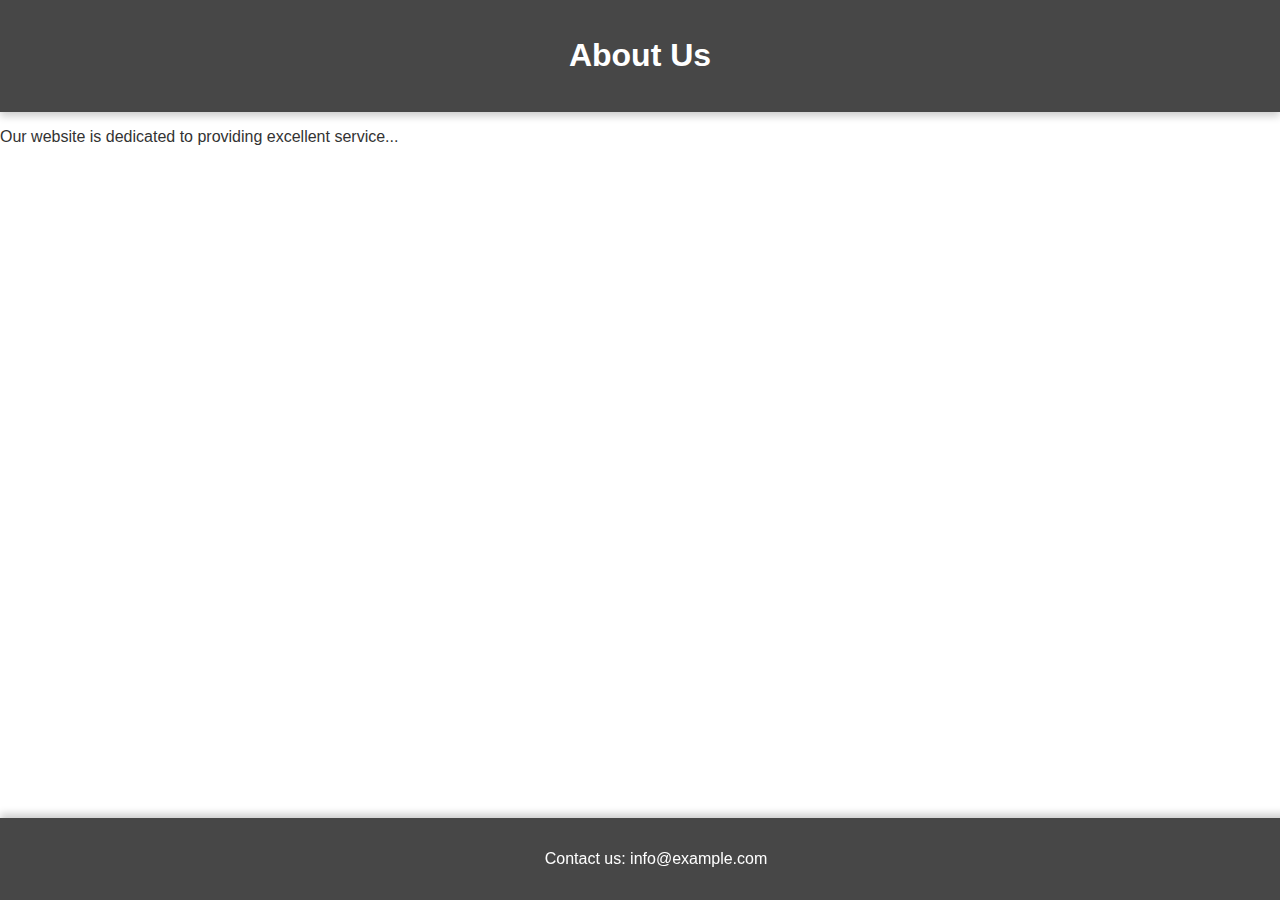
<file: about.html>
<!DOCTYPE html>
<html lang="en">
<head>
    <meta charset="UTF-8">
    <meta name="viewport" content="width=device-width, initial-scale=1.0">
    <title>About Us</title>
    <link rel="stylesheet" href="./styles.css">
</head>
<body>
    <header>
        <h1>About Us</h1>
    </header>

    <section>
        <p>
            Our website is dedicated to providing excellent service...
        </p>
    </section>

    <footer>
        <p>Contact us: info@example.com</p>
    </footer>
</body>
</html>
</file>
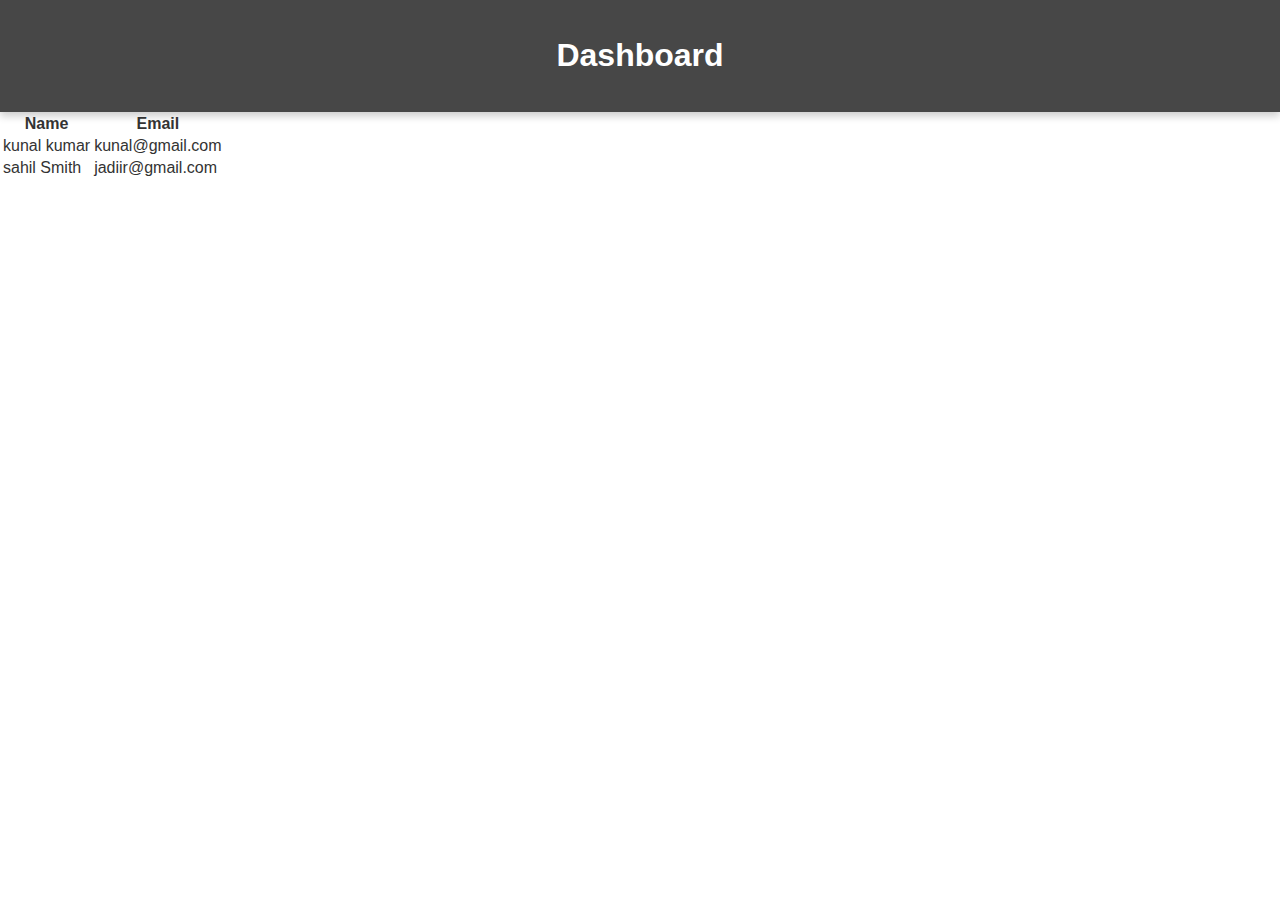
<file: dashboard.html>
<!DOCTYPE html>
<html lang="en">
<head>
    <meta charset="UTF-8">
    <meta name="viewport" content="width=device-width, initial-scale=1.0">
    <title>Dashboard</title>
    <link rel="stylesheet" href="./styles.css">
</head>
<body>
    <header>
        <h1>Dashboard</h1>
    </header>

    <section>
        <table>
            <thead>
                <tr>
                    <th>Name</th>
                    <th>Email</th>
                </tr>
            </thead>
            <tbody id="userTable">
                
            </tbody>
        </table>
    </section>

    <script src="dashboard.js"></script>
</body>
</html>
</file>
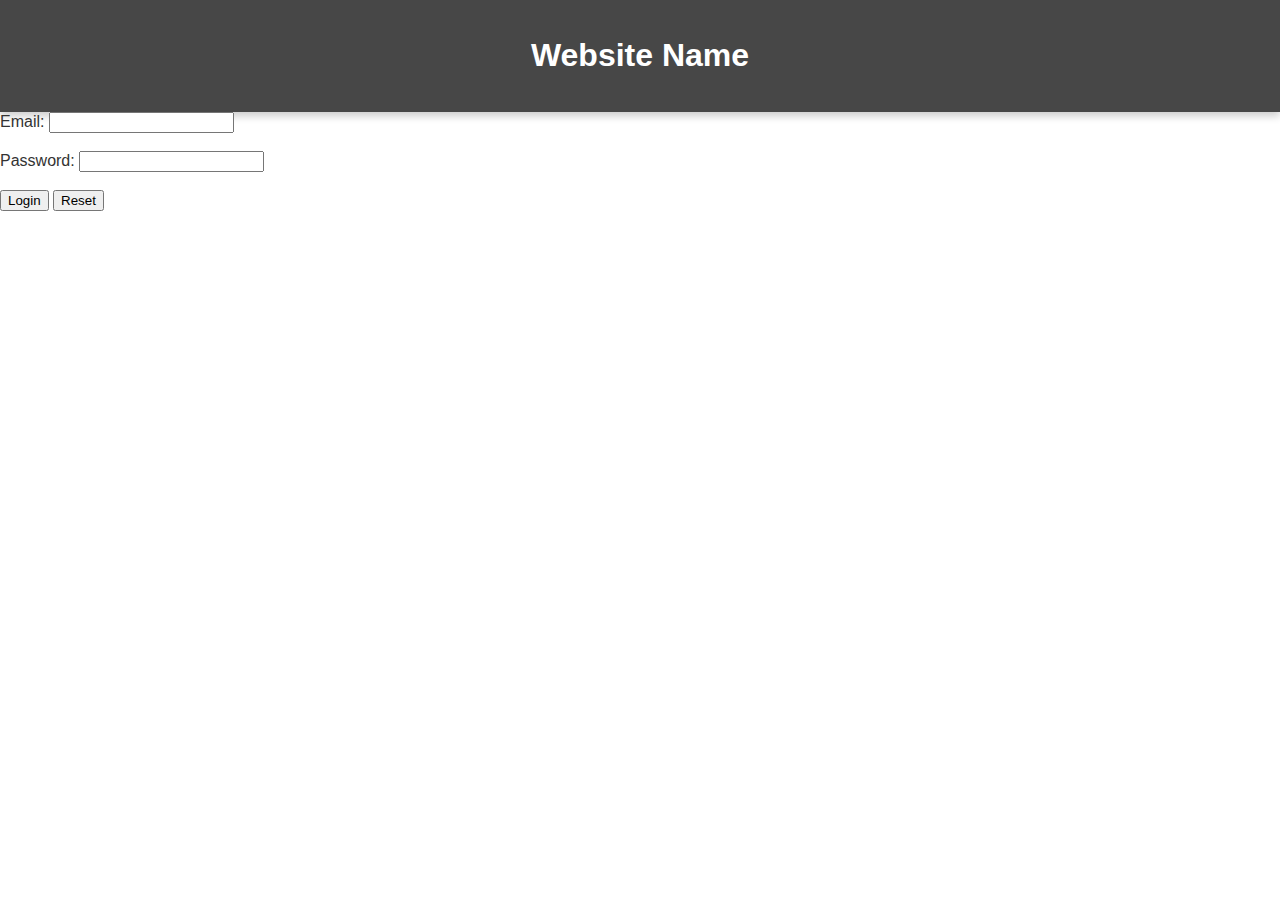
<file: login.html>
<!DOCTYPE html>
<html lang="en">
<head>
    <meta charset="UTF-8">
    <meta name="viewport" content="width=device-width, initial-scale=1.0">
    <title>Login</title>
    <link rel="stylesheet" href="./styles.css">
</head>
<body>
    <header>
        <h1>Website Name</h1>
    </header>

    <section>
        <form id="loginForm">
            <label for="email">Email:</label>
            <input type="email" id="email" name="email" required><br><br>

            <label for="password">Password:</label>
            <input type="password" id="password" name="password" required><br><br>

            <button type="submit">Login</button>
            <button type="reset">Reset</button>
        </form>
    </section>

    <script src="login.js"></script>
</body>
</html>
</file>
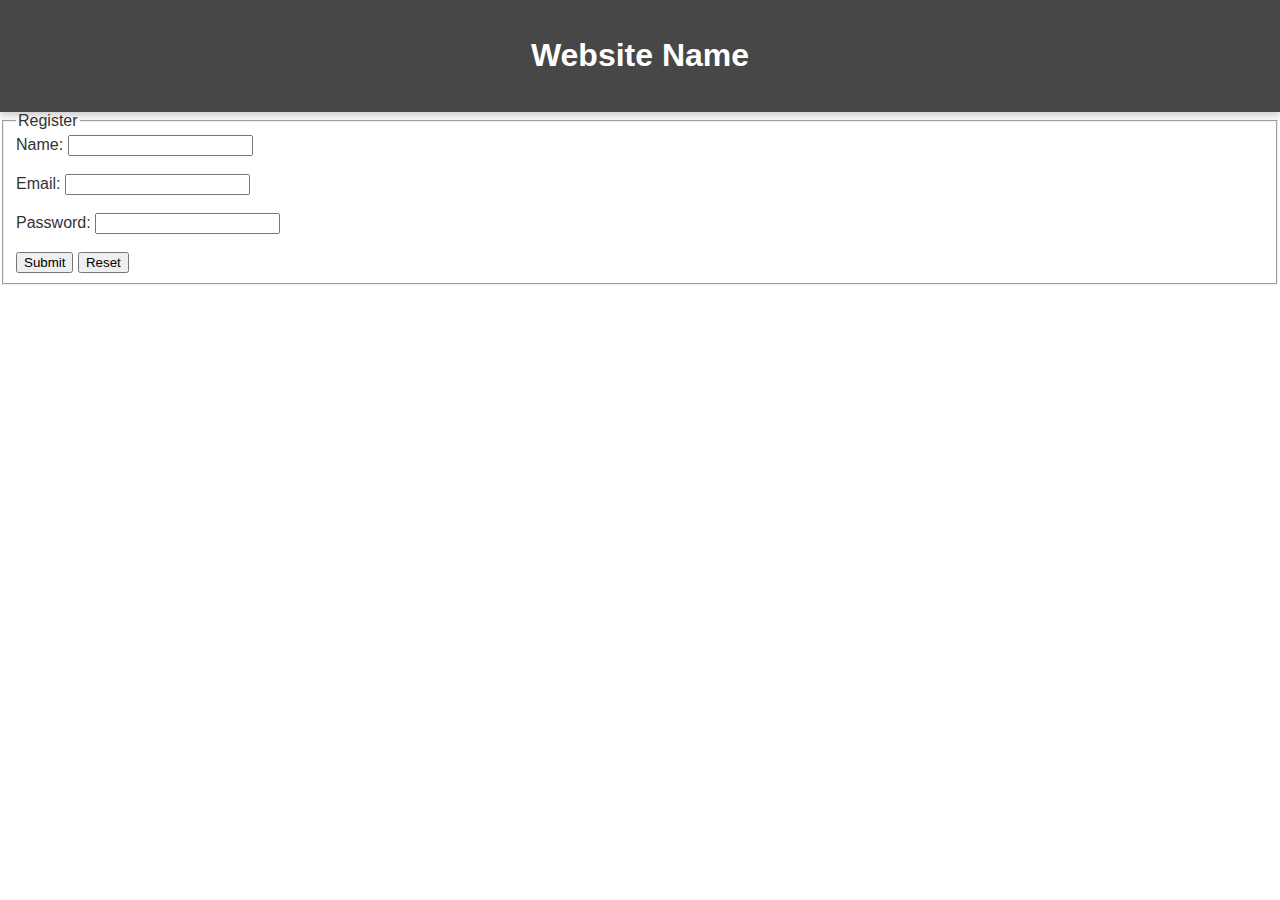
<file: register.html>
<!DOCTYPE html>
<html lang="en">
<head>
    <meta charset="UTF-8">
    <meta name="viewport" content="width=device-width, initial-scale=1.0">
    <title>Register</title>
    <link rel="stylesheet" href="./styles.css">
</head>
<body>
    <header>
        <h1>Website Name</h1>
    </header>

    <section>
        <fieldset>
            <legend>Register</legend>
            <form id="registerForm">
                <label for="name">Name:</label>
                <input type="text" id="name" name="name" required><br><br>

                <label for="email">Email:</label>
                <input type="email" id="email" name="email" required><br><br>

                <label for="password">Password:</label>
                <input type="password" id="password" name="password" required><br><br>

                <button type="submit">Submit</button>
                <button type="reset">Reset</button>
            </form>
        </fieldset>
    </section>

    <script src="register.js"></script>
</body>
</html>
</file>
<file: styles.css>
/* General body styling */
body {
    font-family: 'Segoe UI', Tahoma, Geneva, Verdana, sans-serif;
    margin: 0;
    padding: 0;
    background: url('https://example.com/background-image.jpg') ;
    background-size: cover;
    color: #333;
    display: flex;
    flex-direction: column;
    min-height: 100vh;
}

/* Flexbox for main content layout */
main {
    flex: 1;
    display: flex;
    flex-direction: column;
    align-items: center;
    justify-content: center;
}

/* Header styling */
header {
    background-color: rgba(51, 51, 51, 0.9);
    color: white;
    padding: 1rem;
    text-align: center;
    box-shadow: 0 4px 8px rgba(0, 0, 0, 0.2);
}

/* Navigation menu using flexbox */
nav ul {
    list-style-type: none;
    padding: 0;
    display: flex;
    justify-content: center;
}

nav ul li {
    margin: 0 15px;
}

nav ul li a {
    color: white;
    text-decoration: none;
    font-size: 1.1rem;
    transition: color 0.3s;
}

nav ul li a:hover {
    color: #ffdd57;
}

/* Main section styling using grid */
.main-section {
    padding: 4rem;
    background: rgba(255, 255, 255, 0.8);
    margin: 2rem;
    border-radius: 10px;
    box-shadow: 0 8px 16px rgba(0, 0, 0, 0.2);
    display: grid;
    grid-template-columns: 1fr;
    grid-gap: 1rem;
    animation: fadeIn 2s ease-in;
}

.main-section h2 {
    font-size: 2.5rem;
    color: #007bff;
    text-align: center;
    animation: slideDown 1s ease-out;
}

.main-section p {
    font-size: 1.2rem;
    color: #555;
    animation: slideUp 1.5s ease-out;
}

/* Button styling with animation */
.button {
    background-color: #ff5722;
    color: white;
    padding: 12px 24px;
    border-radius: 5px;
    text-decoration: none;
    margin: 10px;
    font-weight: bold;
    transition: background-color 0.3s, transform 0.3s;
    display: inline-block;
    animation: bounceIn 1s ease-in-out;
}

.button:hover {
    background-color: #e64a19;
    transform: translateY(-3px);
}

/* Footer styling */
footer {
    background-color: rgba(51, 51, 51, 0.9);
    color: white;
    text-align: center;
    padding: 1rem;
    position: fixed;
    bottom: 0;
    width: 100%;
    box-shadow: 0 -4px 8px rgba(0, 0, 0, 0.2);
    z-index: 10;
}

/* Animations */
@keyframes fadeIn {
    0% {
        opacity: 0;
    }
    100% {
        opacity: 1;
    }
}

@keyframes slideDown {
    0% {
        transform: translateY(-100%);
        opacity: 0;
    }
    100% {
        transform: translateY(0);
        opacity: 1;
    }
}

@keyframes slideUp {
    0% {
        transform: translateY(100%);
        opacity: 0;
    }
    100% {
        transform: translateY(0);
        opacity: 1;
    }
}

@keyframes bounceIn {
    0% {
        transform: scale(0.5);
        opacity: 0;
    }
    80% {
        transform: scale(1.2);
    }
    100% {
        transform: scale(1);
        opacity: 1;
    }
}
</file>
